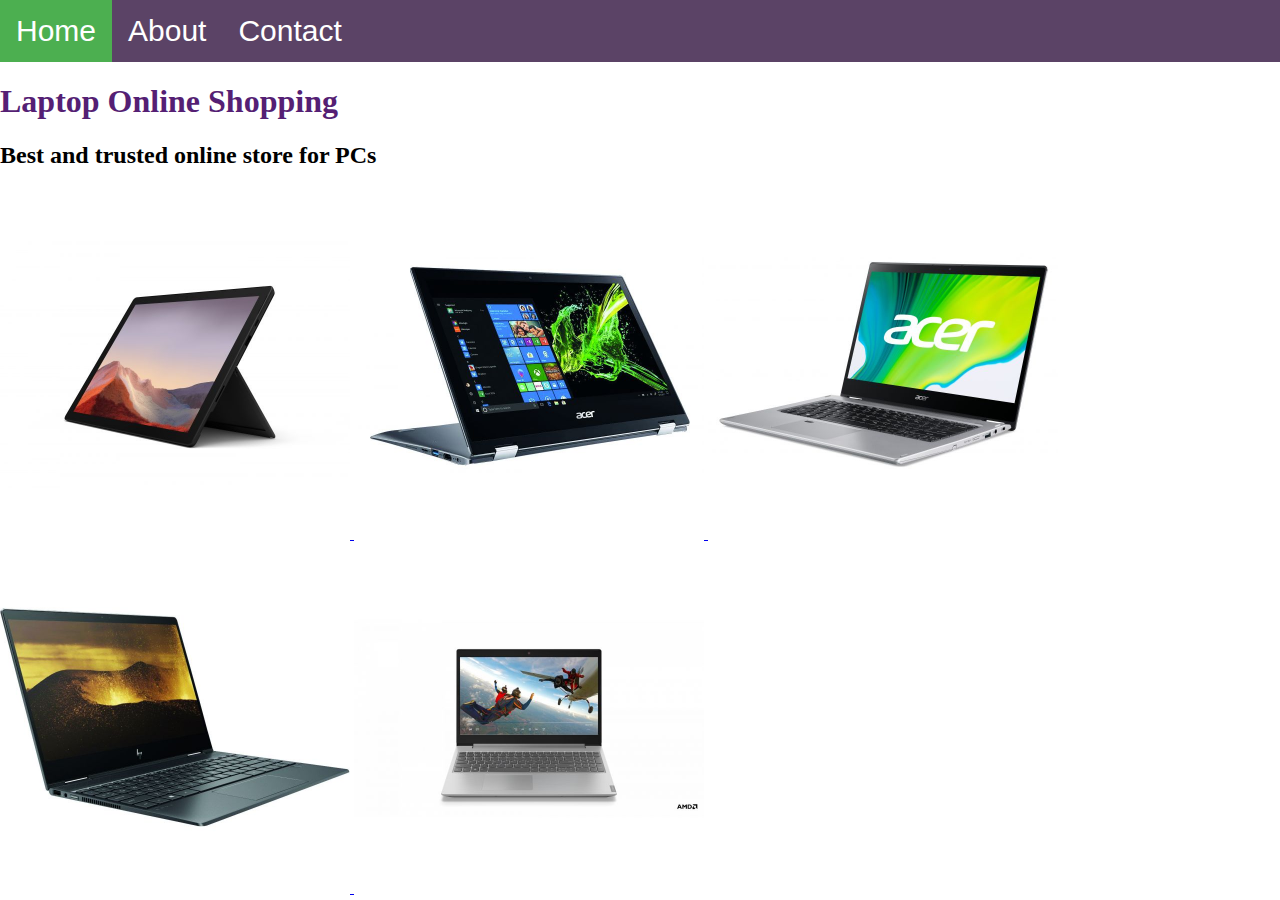
<file: index.html>
<!DOCTYPE html>
<html>

<head>
    <link rel="stylesheet" href="style.css">
</head>

<body>
    <div id="menu">
        <a href="#" id="active">Home</a>
        <a href="about.html">About</a>
        <a href="contact.html">Contact</a>
    </div>

    <h1>Laptop Online Shopping</h1>
    <h2>Best and trusted online store for PCs</h2>
    <a href="laptop1.html">
        <img src="images/laptop1-01.jpg" />
    </a>
    <a href="laptop2.html">
        <img src="images/laptop2-01.jpg" />
    </a>
    <a href="laptop3.html">
        <img src="images/laptop3-01.jpg" />
    </a>
    <a href="laptop4.html">
        <img src="images/laptop4-01.jpg" />
    </a>
    <a href="laptop5.html">
        <img src="images/laptop5-01.jpg" />
    </a>
</body>

</html>
</file>
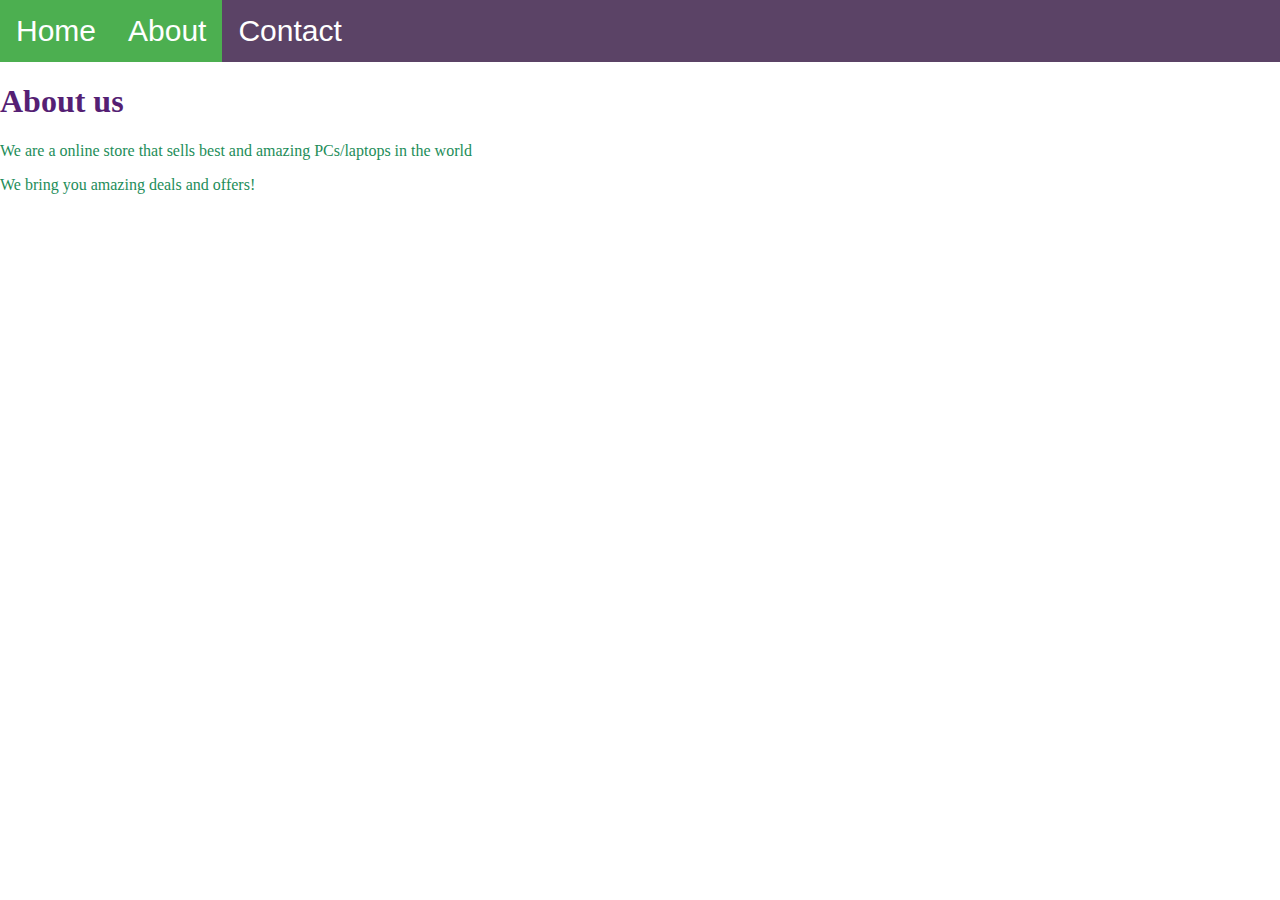
<file: about.html>
<!DOCTYPE html>
<html>

<head>
    <link rel="stylesheet" href="style.css">
</head>

<body>
    <div id="menu">
        <a href="index.html">Home</a>
        <a href="#" id="active">About</a>
        <a href="contact.html">Contact</a>
    </div>
    <h1>About us</h1>
    <p>We are a online store that sells best and amazing PCs/laptops in the world</p>
    <p>We bring you amazing deals and offers!</p>
</body>

</html>
</file>
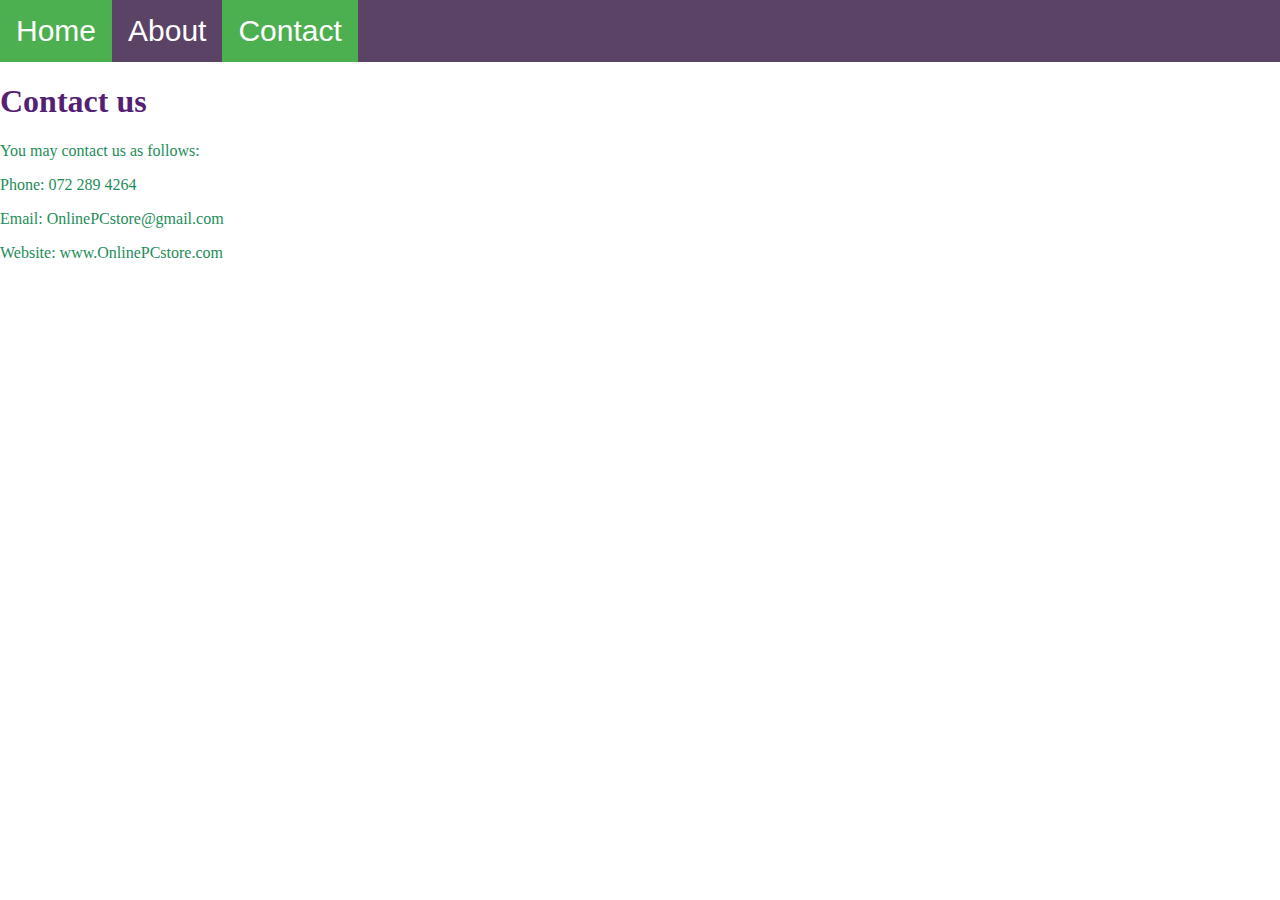
<file: contact.html>
<!DOCTYPE html>
<html>

<head>
    <link rel="stylesheet" href="style.css">
</head>

<body>
    <div id="menu">
        <a href="index.html">Home</a>
        <a href="about.html">About</a>
        <a href="#" id="active">Contact</a>
    </div>
    <h1>Contact us</h1>
    <p>You may contact us as follows:</p>
    <p>Phone: 072 289 4264</p>
    <p>Email: OnlinePCstore@gmail.com</p>
    <p>Website: www.OnlinePCstore.com</p>
</body>

</html>
</file>
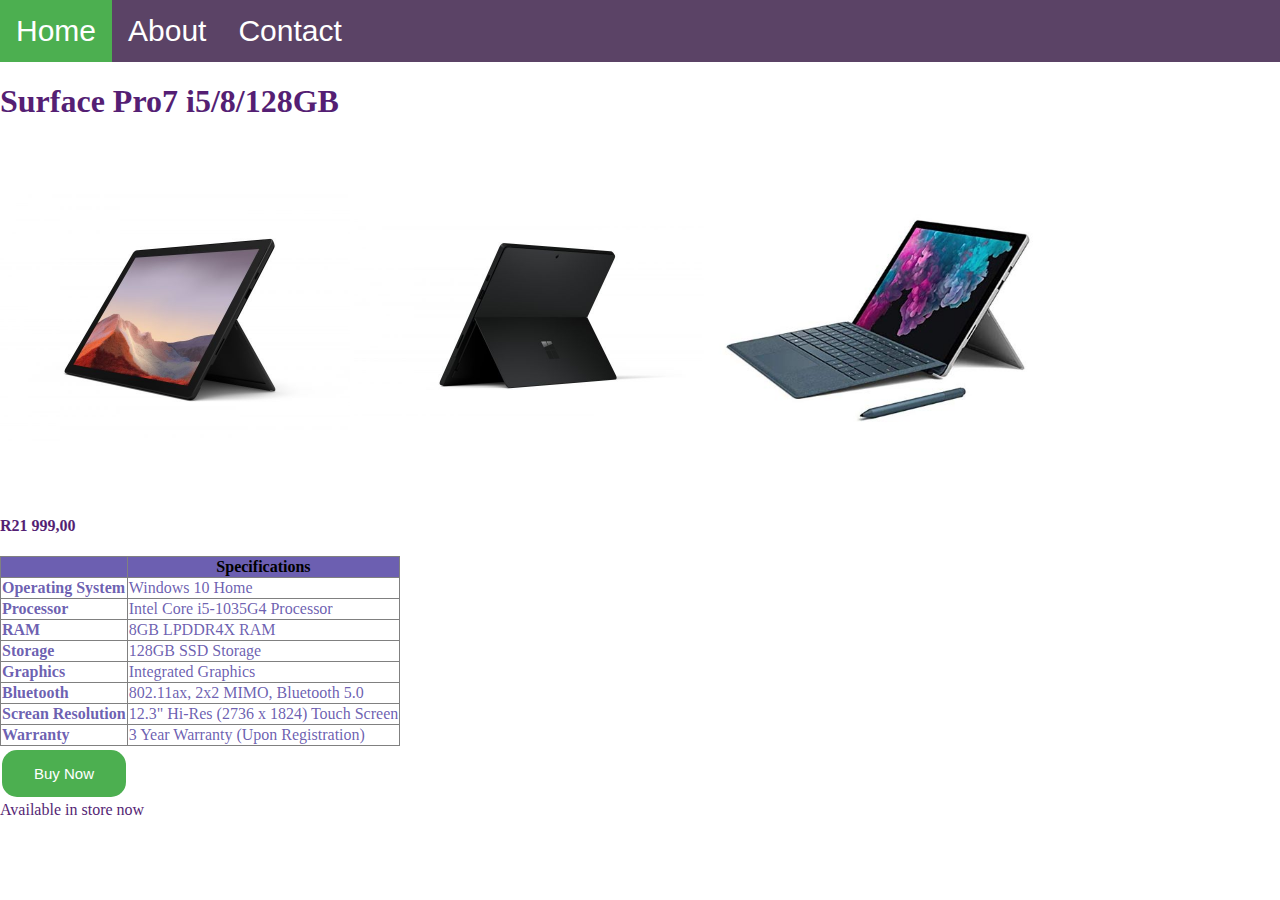
<file: laptop1.html>
<!DOCTYPE html>
<html>

<head>
    <link rel="stylesheet" href="style.css">
</head>

<body>
    <div id="menu">
        <a href="index.html">Home</a>
        <a href="about.html">About</a>
        <a href="contact.html">Contact</a>
    </div>
    <h1>Surface Pro7 i5/8/128GB</h1>
    <img src="images/laptop1-01.jpg" />
    <img src="images/laptop1-02.jpg" />
    <img src="images/laptop1-03.jpg" />
    <h4>R21 999,00</h4>
    
    <table border="1px">
      <tr>
        <th></th>  
        <th>Specifications</th>
      </tr> 
        <tr>
            <td><strong>Operating System</strong></td>
            <td>Windows 10 Home</td>
        </tr>
        <tr>
            <td><strong>Processor</strong></td>
            <td>Intel Core i5-1035G4 Processor</td>
        </tr>
         <tr>
            <td><strong>RAM</strong></td>
            <td>8GB LPDDR4X RAM</td>
        </tr>
         <tr>
            <td><strong>Storage</strong></td>
            <td>128GB SSD Storage</td>
        </tr>
        <tr>
            <td><strong>Graphics</strong></td>
            <td>Integrated Graphics</td>
        </tr>
        <tr>
            <td><strong>Bluetooth</strong></td>
            <td>802.11ax, 2x2 MIMO, Bluetooth 5.0</td>
        </tr>
        <tr>
            <td><strong>Screan Resolution</strong></td>
            <td>12.3" Hi-Res (2736 x 1824) Touch Screen</td>
        </tr>
        <tr>
            <td><strong>Warranty</strong></td>
            <td>3 Year Warranty (Upon Registration)</td>
        </tr>
    </table>
     <button type="button" id="btnbuy">Buy Now</button>
      <div id="instore">
     Available in store now
    </div>
</body>

</html>
</file>
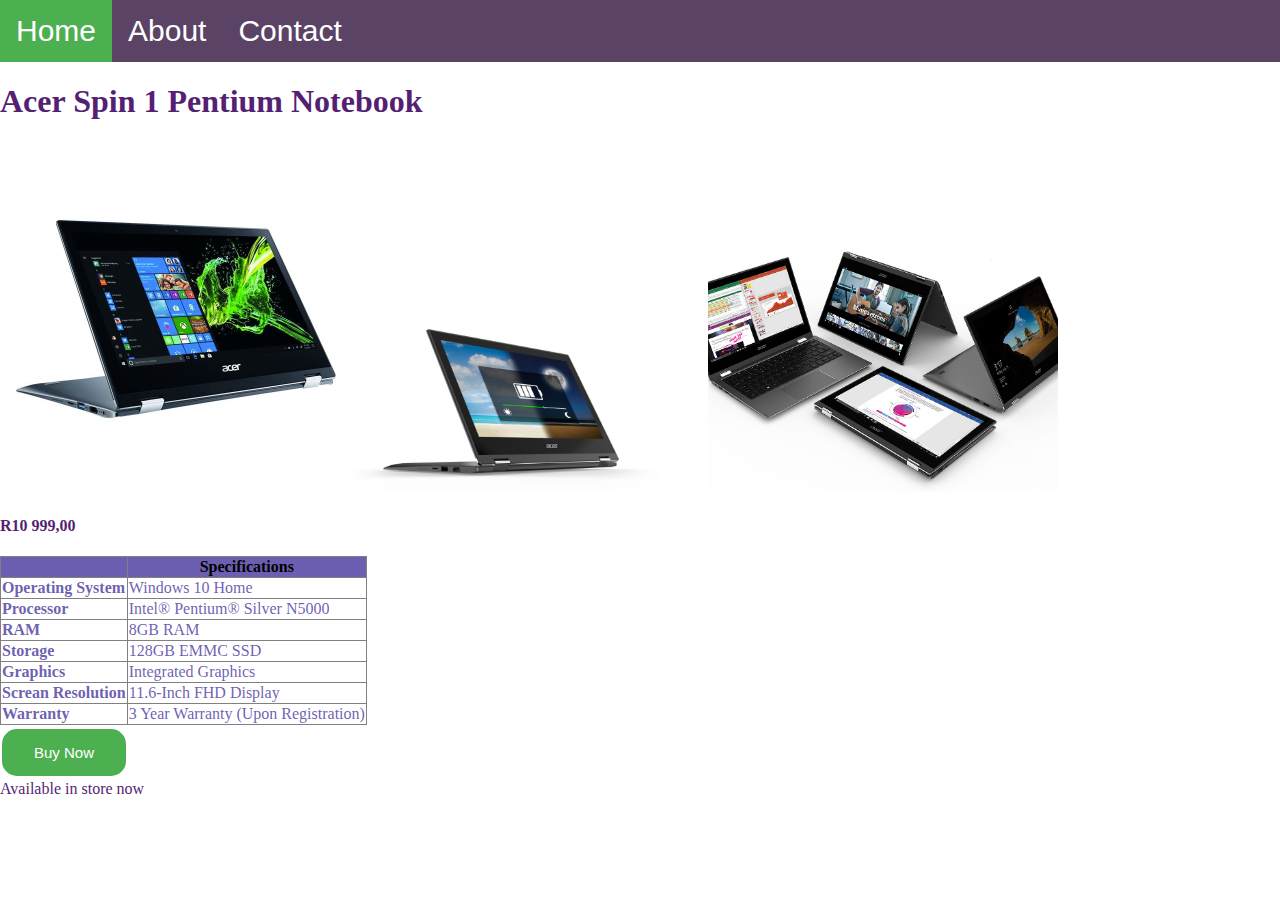
<file: laptop2.html>
<!DOCTYPE html>
<html>

<head>
    <link rel="stylesheet" href="style.css">
</head>

<body>
    <div id="menu">
        <a href="index.html">Home</a>
        <a href="about.html">About</a>
        <a href="contact.html">Contact</a>
    </div>
    <h1>
        Acer Spin 1 Pentium Notebook</h1>
    <img src="images/laptop2-01.jpg" />
    <img src="images/laptop2-02.jpg" />
    <img src="images/laptop2-03.jpg" />
    <h4>R10 999,00</h4>
     <table border="1px">
      <tr>
        <th></th>  
        <th>Specifications</th>
      </tr> 
        <tr>
            <td><strong>Operating System</strong></td>
            <td>Windows 10 Home</td>
        </tr>
        <tr>
            <td><strong>Processor</strong></td>
            <td>Intel® Pentium® Silver N5000</td>
        </tr>
         <tr>
            <td><strong>RAM</strong></td>
            <td>8GB RAM</td>
        </tr>
         <tr>
            <td><strong>Storage</strong></td>
            <td>128GB EMMC SSD</td>
        </tr>
        <tr>
            <td><strong>Graphics</strong></td>
            <td>Integrated Graphics</td>
        </tr>
        <tr>
            <td><strong>Screan Resolution</strong></td>
            <td>11.6-Inch FHD Display</td>
        </tr>
        <tr>
            <td><strong>Warranty</strong></td>
            <td>3 Year Warranty (Upon Registration)</td>
        </tr>
    </table>
     <button type="button" id="btnbuy">Buy Now</button>
      <div id="instore">
     Available in store now
    </div>
</body>

</html>
</file>
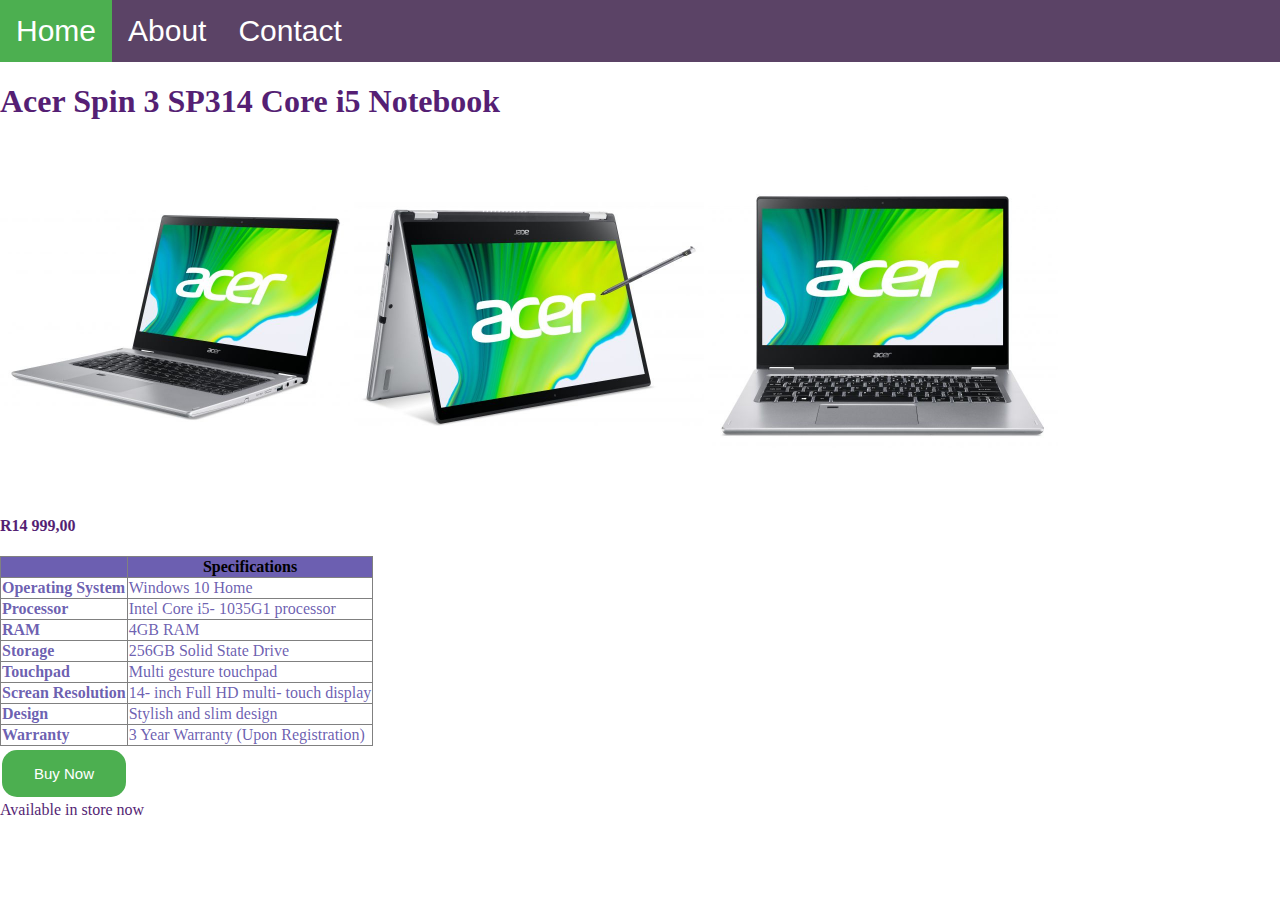
<file: laptop3.html>
<!DOCTYPE html>
<html>

<head>
    <link rel="stylesheet" href="style.css">
</head>

<body>
    <div id="menu">
        <a href="index.html">Home</a>
        <a href="about.html">About</a>
        <a href="contact.html">Contact</a>
    </div>
    <h1>
        Acer Spin 3 SP314 Core i5 Notebook</h1>
    <img src="images/laptop3-01.jpg" />
    <img src="images/laptop3-02.jpg" />
    <img src="images/laptop3-03.jpg" />
    <h4>R14 999,00</h4>
   
    <table border="1px">
      <tr>
        <th></th>  
        <th>Specifications</th>
      </tr> 
        <tr>
            <td><strong>Operating System</strong></td>
            <td>Windows 10 Home</td>
        </tr>
        <tr>
            <td><strong>Processor</strong></td>
            <td>Intel Core i5- 1035G1 processor</td>
        </tr>
         <tr>
            <td><strong>RAM</strong></td>
            <td>4GB RAM</td>
        </tr>
         <tr>
            <td><strong>Storage</strong></td>
            <td>256GB Solid State Drive</td>
        </tr>
        <tr>
            <td><strong>Touchpad</strong></td>
            <td>Multi gesture touchpad</td>
        </tr>
        <tr>
            <td><strong>Screan Resolution</strong></td>
            <td>14- inch Full HD multi- touch display</td>
        </tr>
        <tr>
            <td><strong>Design</strong></td>
            <td>Stylish and slim design</td>
        </tr>
        <tr>
            <td><strong>Warranty</strong></td>
            <td>3 Year Warranty (Upon Registration)</td>
        </tr>
    </table>
     <button type="button" id="btnbuy">Buy Now</button>
      <div id="instore">
     Available in store now
    </div>
</body>

</html>
</file>
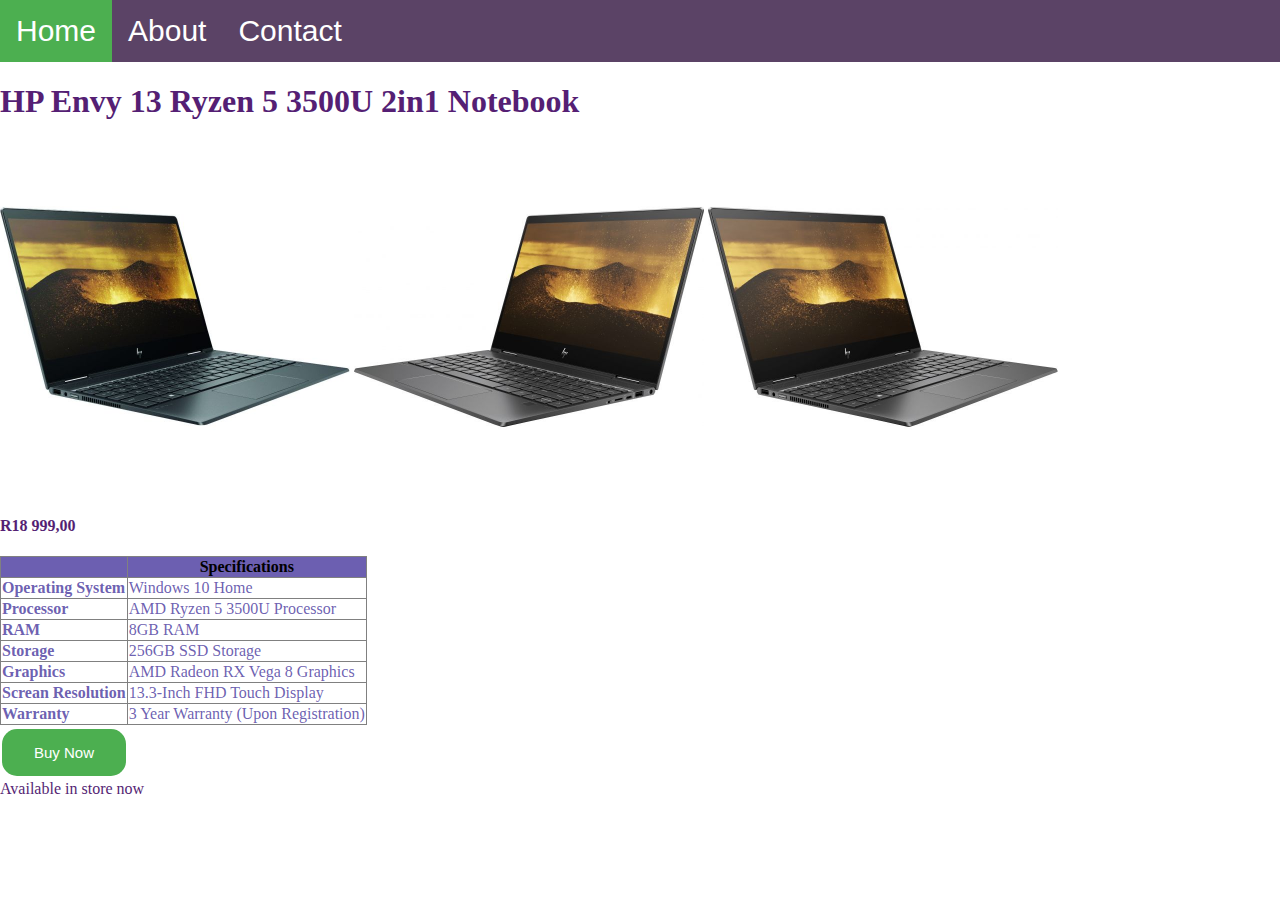
<file: laptop4.html>
<!DOCTYPE html>
<html>

<head>
    <link rel="stylesheet" href="style.css">
</head>

<body>
    <div id="menu">
        <a href="index.html">Home</a>
        <a href="about.html">About</a>
        <a href="contact.html">Contact</a>
    </div>
    <h1>
        HP Envy 13 Ryzen 5 3500U 2in1 Notebook</h1>
    <img src="images/laptop4-01.jpg" />
    <img src="images/laptop4-02.jpg" />
    <img src="images/laptop4-03.jpg" />
    <h4>R18 999,00</h4>
   
    <table border="1px">
      <tr>
        <th></th>  
        <th>Specifications</th>
      </tr> 
        <tr>
            <td><strong>Operating System</strong></td>
            <td>Windows 10 Home</td>
        </tr>
        <tr>
            <td><strong>Processor</strong></td>
            <td>AMD Ryzen 5 3500U Processor</td>
        </tr>
         <tr>
            <td><strong>RAM</strong></td>
            <td>8GB RAM</td>
        </tr>
         <tr>
            <td><strong>Storage</strong></td>
            <td>256GB SSD Storage</td>
        </tr>
        <tr>
            <td><strong>Graphics</strong></td>
            <td>AMD Radeon RX Vega 8 Graphics</td>
        </tr>
        <tr>
            <td><strong>Screan Resolution</strong></td>
            <td>13.3-Inch FHD Touch Display</td>
        </tr>
        <tr>
            <td><strong>Warranty</strong></td>
            <td>3 Year Warranty (Upon Registration)</td>
        </tr>
    </table>
     <button type="button" id="btnbuy">Buy Now</button>
      <div id="instore">
     Available in store now
    </div>
</body>

</html>
</file>
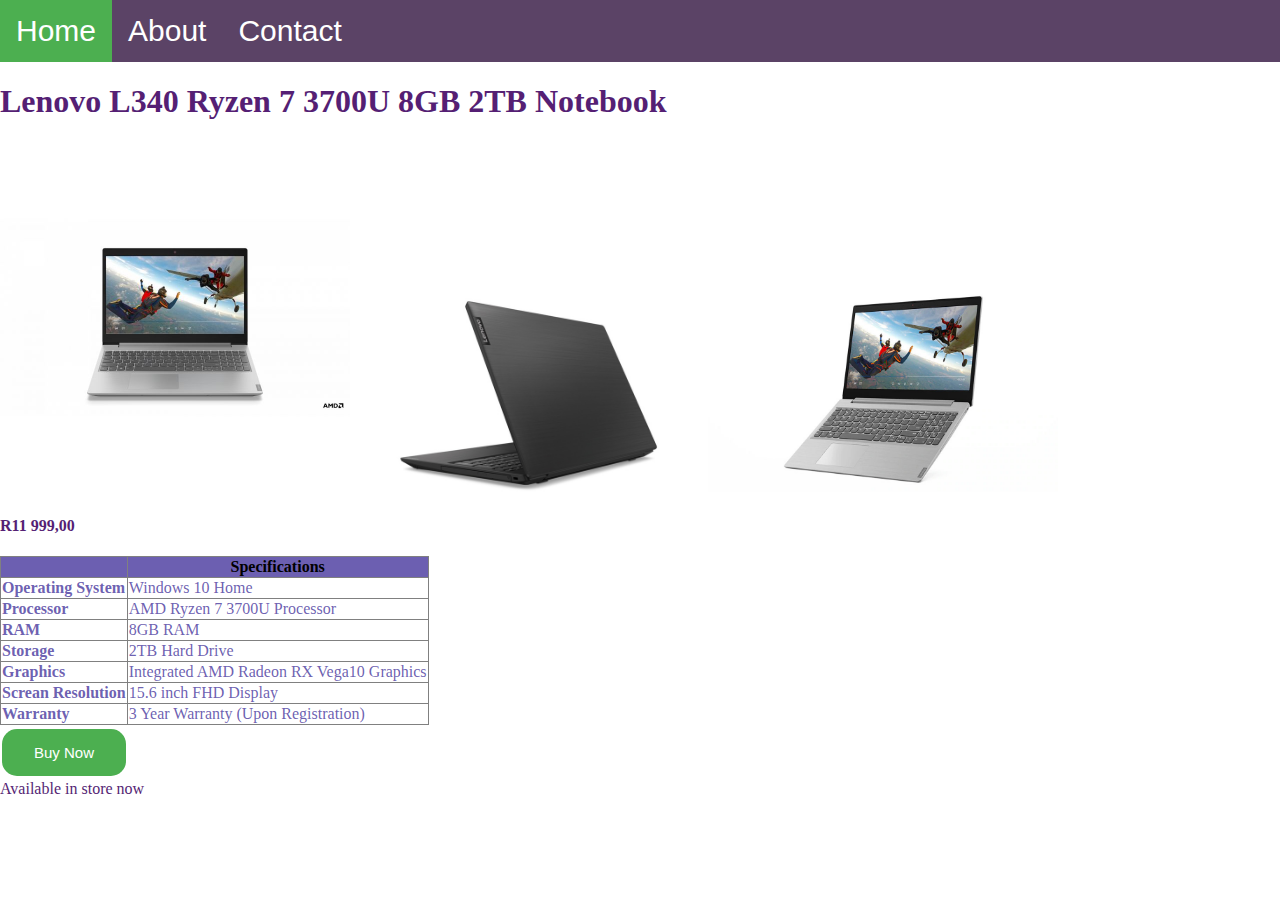
<file: laptop5.html>
<!DOCTYPE html>
<html>

<head>
    <link rel="stylesheet" href="style.css">
</head>

<body>
    <div id="menu">
        <a href="index.html">Home</a>
        <a href="about.html">About</a>
        <a href="contact.html">Contact</a>
    </div>
    <h1>
        Lenovo L340 Ryzen 7 3700U 8GB 2TB Notebook</h1>
    <img src="images/laptop5-01.jpg" />
    <img src="images/laptop5-02.jpg" />
    <img src="images/laptop5-03.jpg" />
    <h4>R11 999,00</h4>
    
    <table border="1px">
      <tr>
        <th></th>  
        <th>Specifications</th>
      </tr> 
        <tr>
            <td><strong>Operating System</strong></td>
            <td>Windows 10 Home</td>
        </tr>
        <tr>
            <td><strong>Processor</strong></td>
            <td>AMD Ryzen 7 3700U Processor</td>
        </tr>
         <tr>
            <td><strong>RAM</strong></td>
            <td>8GB RAM</td>
        </tr>
         <tr>
            <td><strong>Storage</strong></td>
            <td>2TB Hard Drive</td>
        </tr>
        <tr>
            <td><strong>Graphics</strong></td>
            <td>Integrated AMD Radeon RX Vega10 Graphics</td>
        </tr>
        <tr>
            <td><strong>Screan Resolution</strong></td>
            <td>15.6 inch FHD Display</td>
        </tr>
        <tr>
            <td><strong>Warranty</strong></td>
            <td>3 Year Warranty (Upon Registration)</td>
        </tr>
    </table>
     <button type="button" id="btnbuy">Buy Now</button>
    <div id="instore">
     Available in store now
    </div>
</body>

</html>
</file>
<file: style.css>
body{
    margin: 0px;
}
#menu{
    margin: 0;
    padding: 0;
    overflow: hidden;
    font-family: Helvetica, sans-serif;
    background-color: #5B4366; 
    font-size: 30px;
    box-shadow: 5px;
    
}

#menu a{
    display: block;
    color: #ffffff;
    text-align: center;
    padding: 14px 16px;
    text-decoration: none;
    float: left;
}

#menu a:hover{
    background-color:#4CAF50 ;
     
}
#active{
    background-color: #4CAF50;
}
h1{
    color:rgb(85, 31, 116);
}
h4{
    color:rgb(85, 31, 116);
}

p{
    color:rgb(29, 141, 89);
}

img{
    width: 350px;
}

#btnbuy {
  border: none;
  color: white;
  padding: 15px 32px;
  text-align: center;
  text-decoration: none;
  display: inline-block;
  font-size: 15px;
  margin: 4px 2px;
  cursor: pointer;
  background-color: #4CAF50;
  border-radius: 15px;
}

table{
    border-collapse: collapse;
}
th{
   background-color:rgba(54, 37, 148, 0.733); 
}
td{
    color:rgba(54, 37, 148, 0.733); 
}
#instore{
    color:rgb(85, 31, 116);
}
</file>
